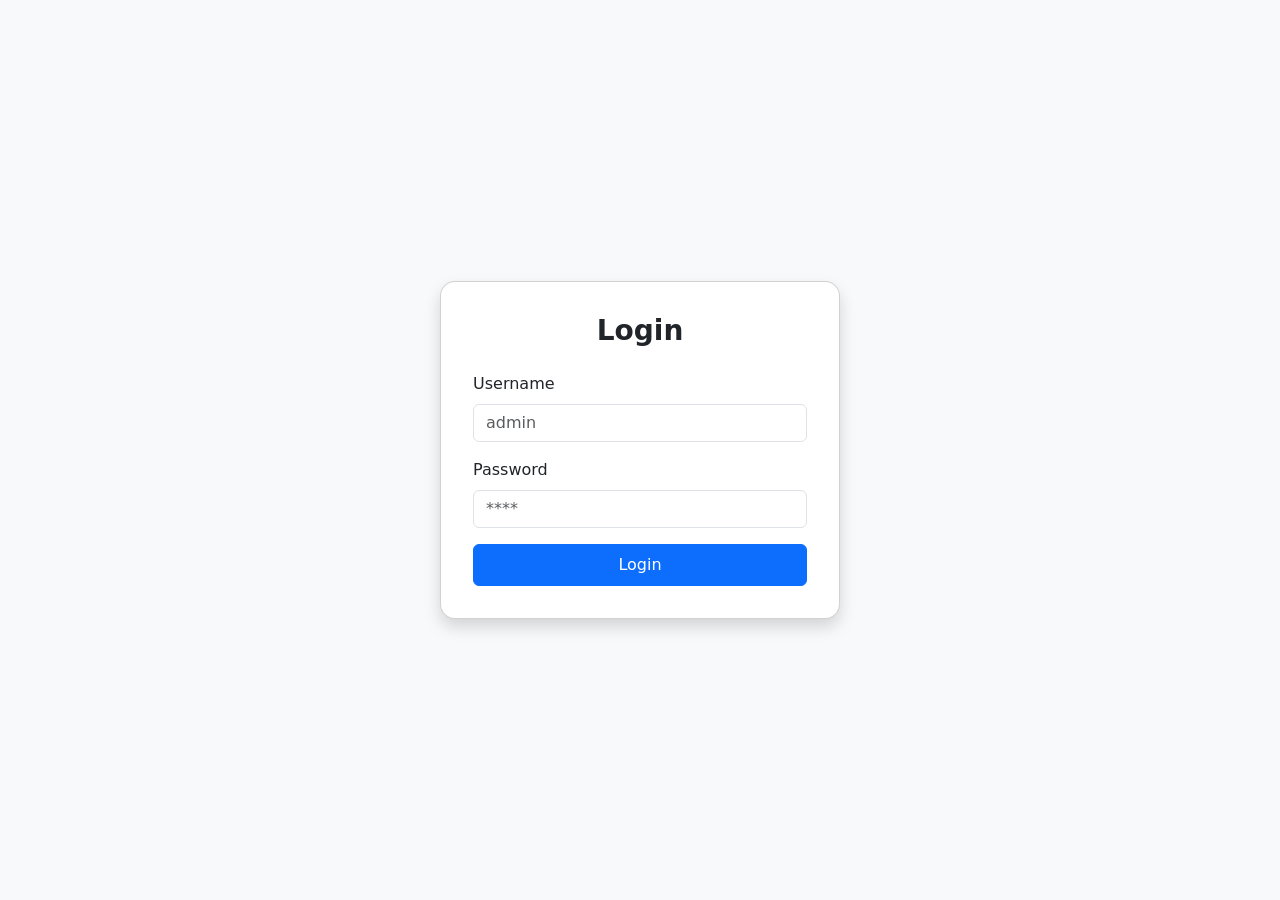
<file: index.html>
<!DOCTYPE html>
<html>
<head>
  <title>Student Dashboard</title>
  <meta charset="UTF-8">
  <meta name="viewport" content="width=device-width, initial-scale=1">

  <script>
    // যদি লগইন না থাকে, তবে সাথে সাথে login.html এ পাঠিয়ে দাও
    if (!localStorage.getItem("loggedIn")) {
        window.location.href = "login.html";
    }
  </script>

  <!-- Bootstrap -->
  <link href="https://cdn.jsdelivr.net/npm/bootstrap@5.3.2/dist/css/bootstrap.min.css" rel="stylesheet">
</head>

<body class="bg-light">

<div class="container mt-4">

  <!-- Header -->
  <div class="d-flex justify-content-between align-items-center mb-3">
    <h3 class="fw-bold">Students Dashboard Class Nine (2026) </h3>
    <div>
      <button class="btn btn-success" onclick="goToAdd()" disabled>Add Student</button>
      <button class="btn btn-danger" onclick="logout()">Logout</button>
    </div>
  </div>

  <!-- Search & Filter -->
  <div class="row g-3 mb-3">
    <div class="col-md-6">
      <input type="text"
             id="searchInput"
             class="form-control"
             placeholder="Search by Name or ID">
    </div>

    <div class="col-md-3">
      <select id="groupFilter" class="form-select">
        <option value="">All Groups</option>
        <option value="Science">Science</option>
        <option value="Humanities">Humanities</option>
      </select>
    </div>
  </div>

  <!-- Table -->
  <div class="card shadow">
    <div class="card-body p-0">
      <table class="table table-striped table-bordered mb-0">
        <thead class="table-dark text-center">
          <tr class="text-center align-middle">
            <th>Sl</th>
            <th>ID</th>
            <th>New Roll</th>
            <th>নাম <br> বাবার নাম <br> মায়ের নাম</th>
            <th>Name <br> Father's Name <br> Mother's Name</th>
            <th>Religion <br> Group <br> Fourth Subject</th>
            <th>DOB <br> Phone</th>
            <th>Action</th>
          </tr>
        </thead>
        <tbody id="studentTable" class="text-center align-middle"></tbody>
      </table>
    </div>
  </div>

</div>

<script src="app.js"></script>
</body>
</html>
</file>
